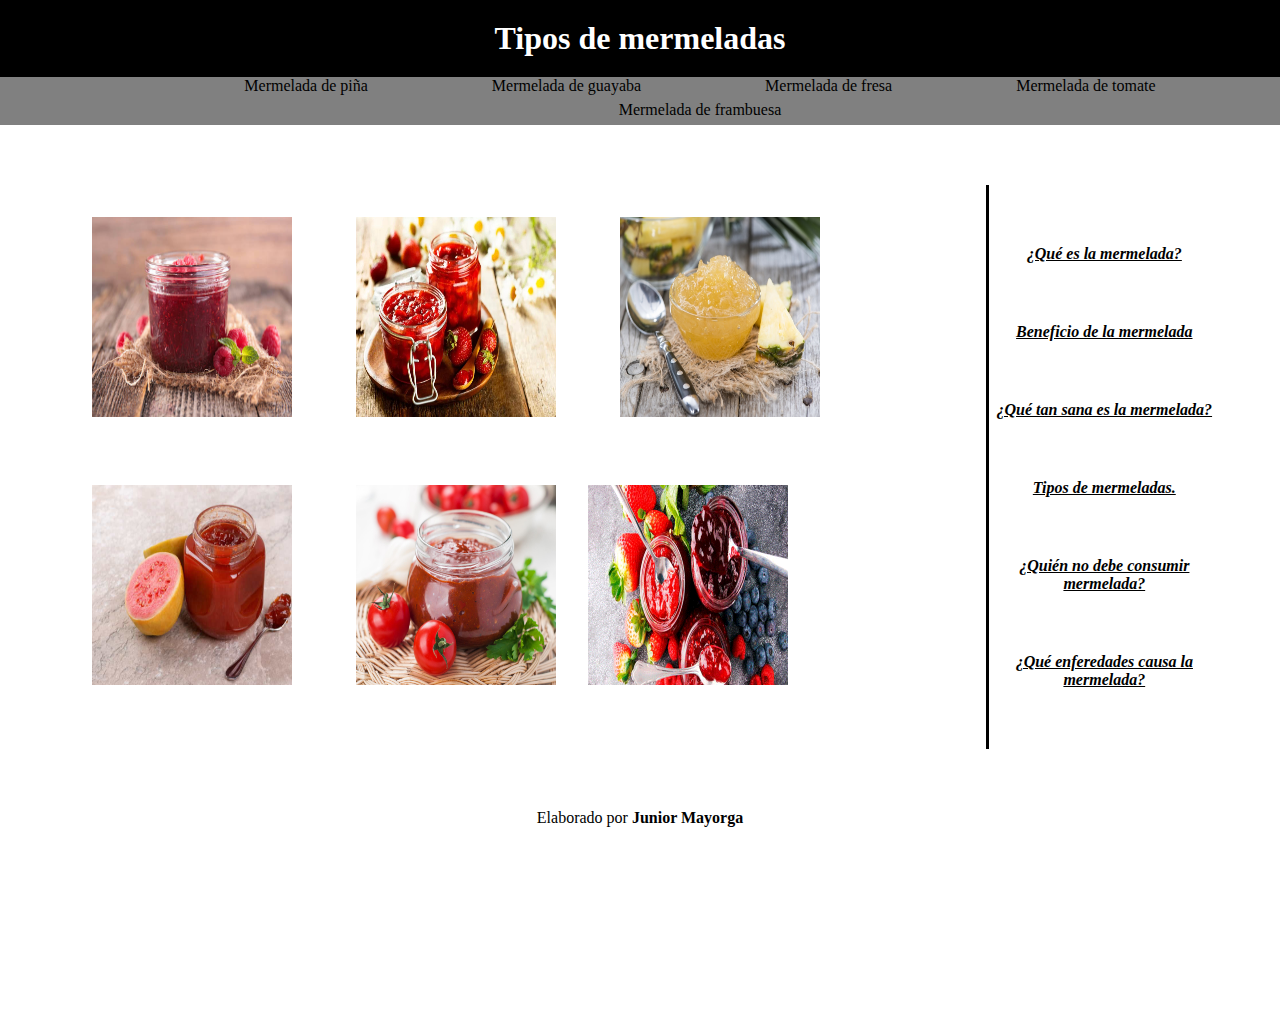
<file: index.html>
<!DOCTYPE html>
<html lang="en">
<head>
  <meta charset="UTF-8">
  <meta http-equiv="X-UA-Compatible" content="IE=edge">
  <meta name="viewport" content="width=device-width, initial-scale=1.0">
  <title>¿Cuales son los tipos de mermeladas?</title>
  <link rel="stylesheet" href="style.css">
<style>
  .contenedor{
    display: flex;
  }
</style>
</head>
<body>
  <h1>Tipos de mermeladas</h1>
  <nav>
    <ul>
      <li><a href=""></a>Mermelada de piña</li>
      <li><a href=""></a>Mermelada de guayaba</li>
      <li><a href=""></a>Mermelada de fresa</li>
      <li><a href=""></a>Mermelada de tomate</li>
      <li><a href=""></a>Mermelada de frambuesa</li>
    </ul>
  </nav>
  <div class="Contenido">
    <div class="Artículo">
      <div class="Secciones">

  <div class="container">
        <div>
        </div>
        <div class="item">
        <div><img src="./img/frambuesa.jpg" alt=""></div>
      </div>
      </div>
      <div class="Secciones">
        <div>
          
        </div>
        <div class="item">
        <div><img src="./img/fresa.jpg" alt=""></div>
      </div>
      </div>
      <div class="Secciones">
        <div>
        </div>      
        <div class="item"> 
        <div><img src="./img/piña.jpg" alt=""></div>
      </div>
      </div>
    </div>
      <div class="Secciones">
        <div>
          <div class="contenedor">
        </div>
        <div class="item"> 
        <div><img src="./img/guayaba.jpg" alt=""></div>
      </div>
      </div>
      <div class="Secciones">
        <div>
      
        </div>
        <div class="item"> 
        <div><img src="./img/tomate.jpg" alt=""></div>
      </div>
      </div>
      <div class="secciones">
      <div>
        <div><img src="./img/1234.jpg" alt=""></div>
      </div>
    </div>
  </div>
  </div>
    <div class="Menú-secundario">
      <b>
      <a href="Paginas/Que es la mermelada.html">¿Qué es la mermelada?</a>
      <a href="paginas/Beneficios de la mermelada.html">Beneficio de la mermelada</a>
      <a href="paginas/Que tan sana es la mermeleda.html">¿Qué tan sana es la mermelada?</a>
      <a href="paginas/Tipos de mermeladas.html">Tipos de mermeladas.</a>
      <a href="paginas/Quien no debe consumir mermeladas.html">¿Quién no debe consumir mermelada?</a> 
      <a href="paginas/Que enfermedades causa la mermelada.html">¿Qué enferedades causa la mermelada?</a> 
    </b>
    </div>
  </div>

  <footer>Elaborado por <b>Junior Mayorga</b> </footer>
</body>
</html>
</file>
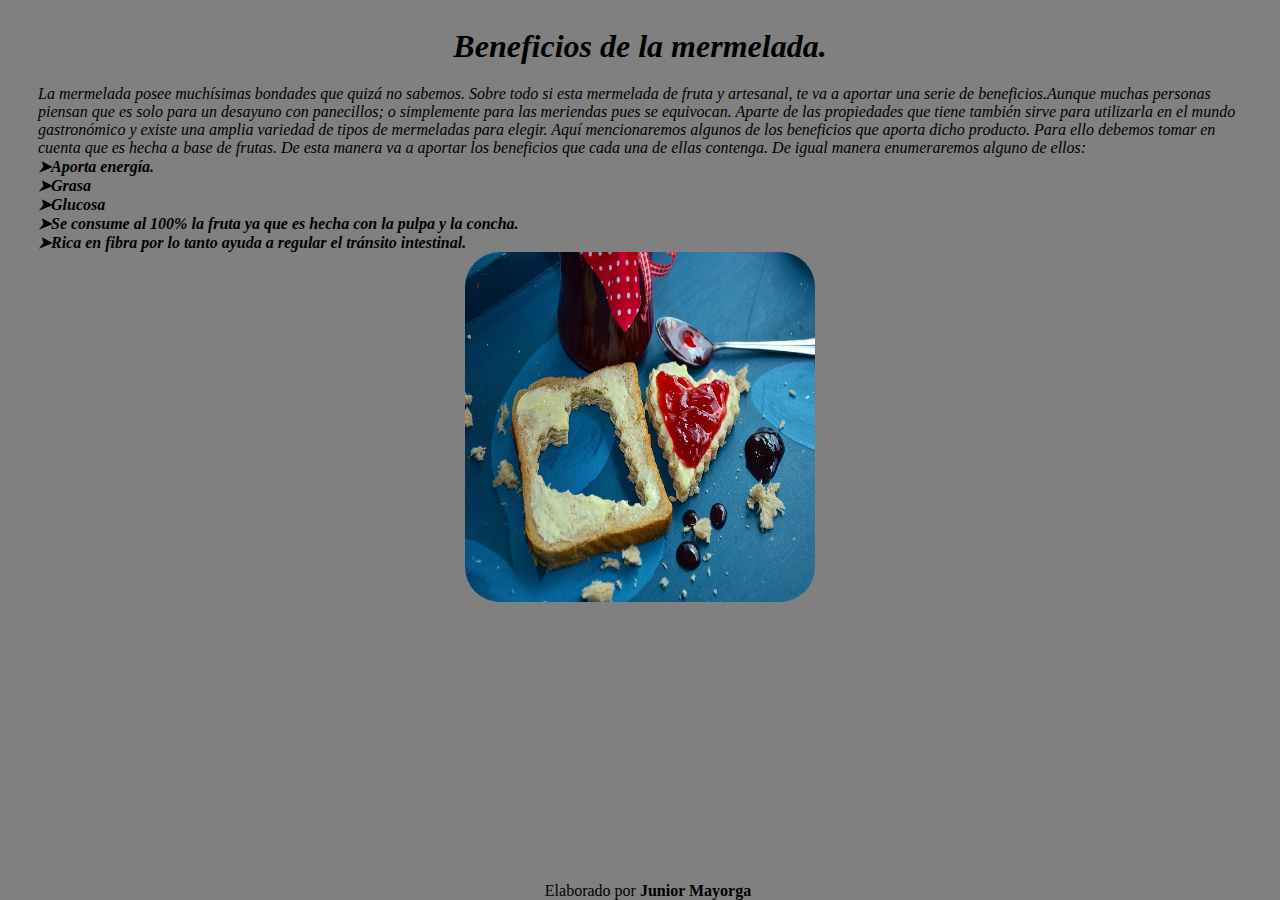
<file: paginas/Beneficios de la mermelada.html>
<!DOCTYPE html>
<html lang="en">
<head>
    <meta charset="UTF-8">
    <meta http-equiv="X-UA-Compatible" content="IE=edge">
    <meta name="viewport" content="width=device-width, initial-scale=1.0">
    <title>Beneficios de la mermelada</title>
    <h1>Beneficios de la mermelada.</h1>
     <link rel="stylesheet" href="Beneficios de la mermelada.css">
     <style>
        .contenedor {
            text-align: center;
        }
     </style>
</head>
<body>
    <p> La mermelada posee muchísimas bondades que quizá no sabemos. Sobre todo si esta mermelada de fruta y artesanal, te va a aportar una serie de beneficios.Aunque muchas personas piensan que es solo para un desayuno con panecillos; o simplemente para las meriendas pues se equivocan. Aparte de las propiedades que tiene también sirve para utilizarla en el mundo gastronómico y existe una amplia variedad de tipos de mermeladas para elegir.
        Aquí mencionaremos algunos de los beneficios que aporta dicho producto. Para ello debemos tomar en cuenta que es hecha a base de frutas. De esta manera va a aportar los beneficios que cada una de ellas contenga. De igual manera enumeraremos alguno de ellos:
<p><b> <p> ➤Aporta energía.</p>
<p> ➤Grasa</p>
<p> ➤Glucosa</p>
<p> ➤Se consume al 100% la fruta ya que es hecha con la pulpa y la concha.</p>
<p> ➤Rica en fibra por lo tanto ayuda a regular el tránsito intestinal.</p>
</b>
</p>
    </p>

    <div class="contenedor">
    <img src="./image/fresa.jpg" alt="">
    </div>  
    <footer>Elaborado por <b>Junior Mayorga</b> </footer>
</body>
</html>
</file>
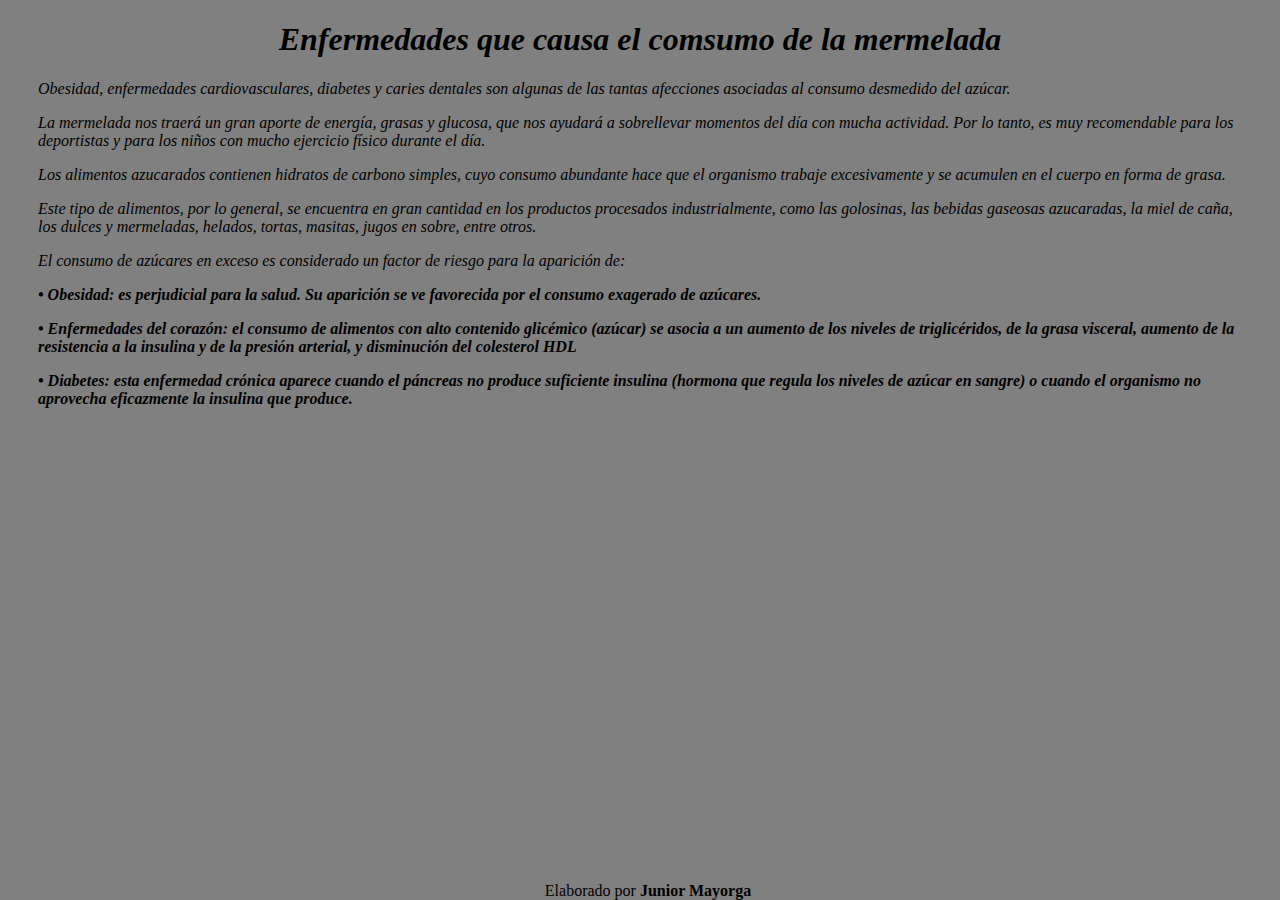
<file: paginas/Que enfermedades causa la mermelada.html>
<!DOCTYPE html>
<html lang="en">
<head>
    <meta charset="UTF-8">
    <meta http-equiv="X-UA-Compatible" content="IE=edge">
    <meta name="viewport" content="width=device-width, initial-scale=1.0">
    <title>¿Que enfermedades causa la mermelada?</title>
    <link rel="stylesheet" href="QeClM.css">

    
</head>
<body>
    <h1>Enfermedades que causa el comsumo de la mermelada</h1>
    <p>
        Obesidad, enfermedades cardiovasculares, diabetes y caries dentales son algunas de las tantas afecciones asociadas al consumo desmedido del azúcar.
    </p>
    <p>La mermelada nos traerá un gran aporte de energía, grasas y glucosa, que nos ayudará a sobrellevar momentos del día con mucha actividad. Por lo tanto, es muy recomendable para los deportistas y para los niños con mucho ejercicio físico durante el día.</p>
    <p>Los alimentos azucarados contienen hidratos de carbono simples, cuyo consumo abundante hace que el organismo trabaje excesivamente y se acumulen en el cuerpo en forma de grasa.
</p>
        <p> Este tipo de alimentos, por lo general, se encuentra en gran cantidad en los productos procesados industrialmente, como las golosinas, las bebidas gaseosas azucaradas, la miel de caña, los dulces y mermeladas, helados, tortas, masitas, jugos en sobre, entre otros.
    </p>
    <p>El consumo de azúcares en exceso es considerado un factor de riesgo para la aparición de:</p>
    <b>
    <p>•	Obesidad: es perjudicial para la salud. Su aparición se ve favorecida por el consumo exagerado de azúcares.</p>
    <p>•	Enfermedades del corazón: el consumo de alimentos con alto contenido glicémico (azúcar) se asocia a un aumento de los niveles de triglicéridos, de la grasa visceral, aumento de la resistencia a la insulina y de la presión arterial, y disminución del colesterol HDL</p>
    <p>•	Diabetes: esta enfermedad crónica aparece cuando el páncreas no produce suficiente insulina (hormona que regula los niveles de azúcar en sangre) o cuando el organismo no aprovecha eficazmente la insulina que produce.</p>
    </b>
  

    <footer>Elaborado por <b>Junior Mayorga</b> </footer>

</body>
</html>
</file>
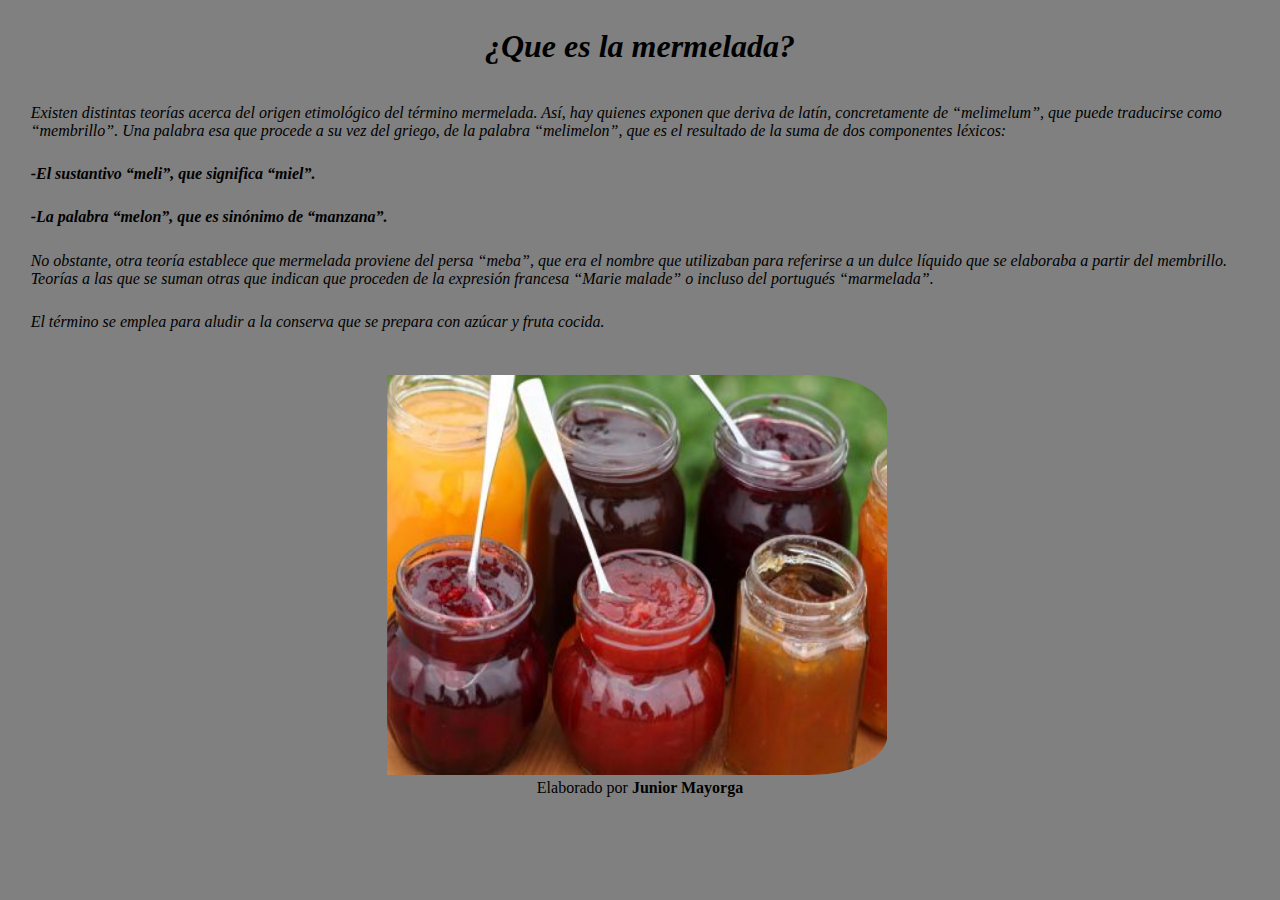
<file: paginas/Que es la mermelada.html>
<!DOCTYPE html>
<html lang="en">
<head>
    <meta charset="UTF-8">
    <meta http-equiv="X-UA-Compatible" content="IE=edge">
    <meta name="viewport" content="width=device-width, initial-scale=1.0">
    <title>¿Que es la mermelada?</title>
    <link rel="stylesheet" href="Que es la mermelada.css">
    
    
</head>
<body>
    <h1>¿Que es la mermelada?</h1>

    <p>Existen distintas teorías acerca del origen etimológico del término mermelada. Así, hay quienes exponen que deriva de latín, concretamente de “melimelum”, que puede traducirse como “membrillo”. Una palabra esa que procede a su vez del griego, de la palabra “melimelon”, que es el resultado de la suma de dos componentes léxicos:
<b>
        <p> -El sustantivo “meli”, que significa “miel”.</p>
        
        <p> -La palabra “melon”, que es sinónimo de “manzana”.</p>
    </b>     
        <p> No obstante, otra teoría establece que mermelada proviene del persa “meba”, que era el nombre que utilizaban para referirse a un dulce líquido que se elaboraba a partir del membrillo.
        Teorías a las que se suman otras que indican que proceden de la expresión francesa “Marie malade” o incluso del portugués “marmelada”.</p>
        
        <p>El término se emplea para aludir a la conserva que se prepara con azúcar y fruta cocida.</p>
    </p> 

    <img src="./image/82-1.jpg" alt="">


    <footer>Elaborado por <b>Junior Mayorga</b> </footer>
</div>
</body>
</html>
</file>
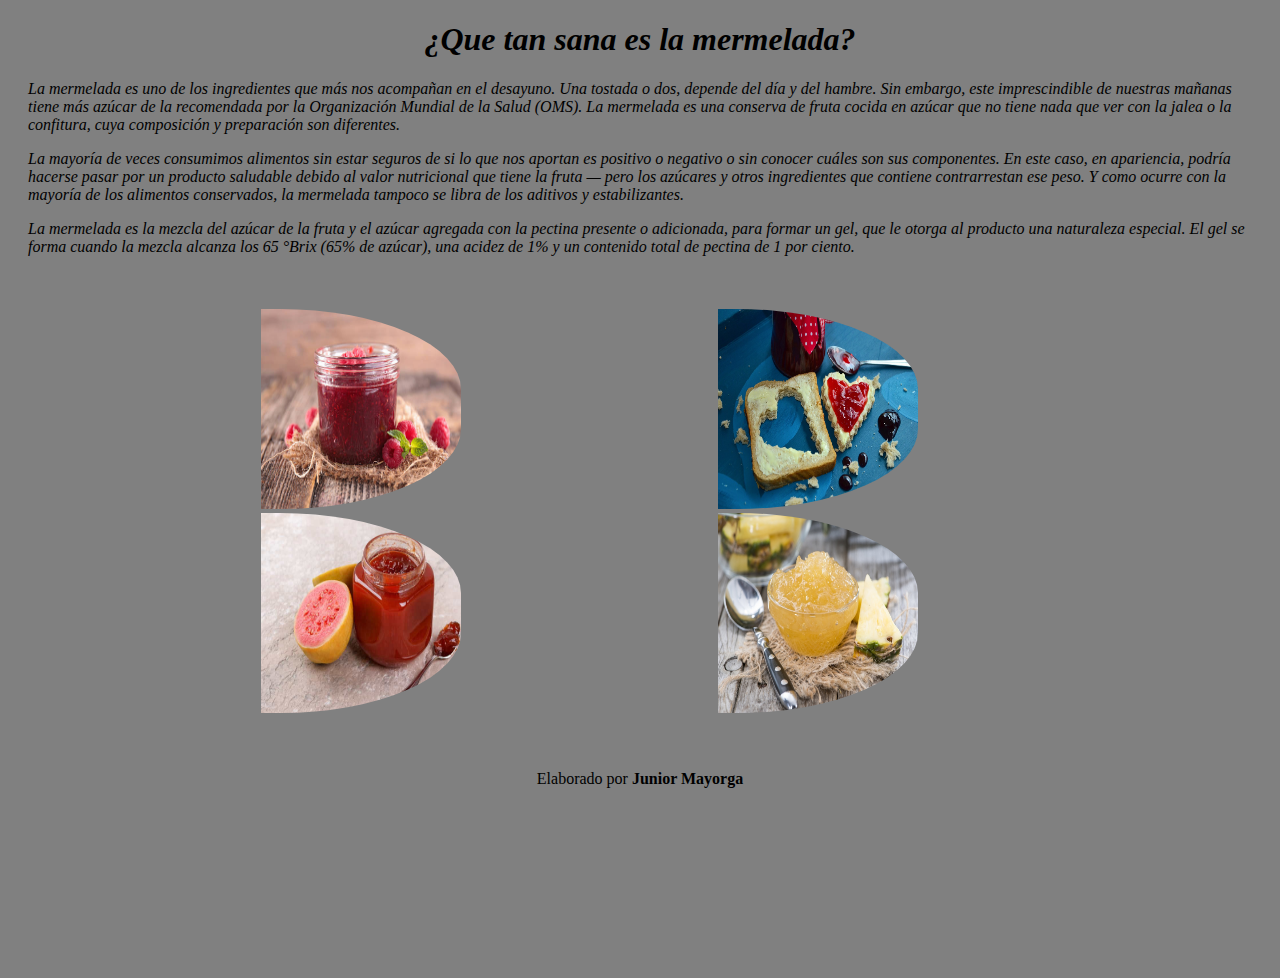
<file: paginas/Que tan sana es la mermeleda.html>
<!DOCTYPE html>
<html lang="en">
<head>
    <meta charset="UTF-8">
    <meta http-equiv="X-UA-Compatible" content="IE=edge">
    <meta name="viewport" content="width=device-width, initial-scale=1.0">
    <title>¿Que tan sana es la mermelada?</title>
    <link rel="stylesheet" href="Que tan sana es la mermelada.css">
</head>
<body>
    <h1>¿Que tan sana es la mermelada?</h1>
    <p>
        La mermelada es uno de los ingredientes que más nos acompañan en el desayuno. Una tostada o dos, depende del día y del hambre. Sin embargo, este imprescindible de nuestras mañanas tiene más azúcar de la recomendada por la Organización Mundial de la Salud (OMS).
La mermelada es una conserva de fruta cocida en azúcar que no tiene nada que ver con la jalea o la confitura, cuya composición y preparación son diferentes.
    </p>
    <p>
        La mayoría de veces consumimos alimentos sin estar seguros de si lo que nos aportan es positivo o negativo o sin conocer cuáles son sus componentes. En este caso, en apariencia, podría hacerse pasar por un producto saludable debido al valor nutricional que tiene la fruta — pero los azúcares y otros ingredientes que contiene contrarrestan ese peso.
Y como ocurre con la mayoría de los alimentos conservados, la mermelada tampoco se libra de los aditivos y estabilizantes.
    </p>
    <p>La mermelada es la mezcla del azúcar de la fruta y el azúcar agregada con la pectina presente o adicionada, para formar un gel, que le otorga al producto una naturaleza especial. El gel se forma cuando la mezcla alcanza los 65 °Brix (65% de azúcar), una acidez de 1% y un contenido total de pectina de 1 por ciento.</p>
<p> ㅤㅤㅤㅤㅤㅤㅤㅤㅤㅤㅤㅤㅤㅤㅤㅤㅤㅤㅤㅤㅤㅤㅤㅤㅤㅤㅤㅤㅤㅤㅤㅤㅤㅤㅤㅤㅤㅤㅤㅤㅤㅤㅤㅤㅤㅤㅤㅤㅤㅤㅤㅤㅤㅤㅤㅤㅤㅤㅤㅤㅤㅤㅤㅤㅤㅤㅤㅤㅤㅤㅤㅤㅤㅤㅤㅤㅤㅤㅤㅤㅤㅤㅤㅤㅤㅤㅤㅤㅤㅤㅤㅤㅤㅤㅤㅤㅤㅤㅤㅤㅤㅤㅤㅤㅤㅤㅤㅤㅤㅤㅤㅤㅤㅤㅤㅤㅤㅤㅤㅤㅤㅤㅤㅤㅤㅤㅤㅤㅤㅤㅤㅤㅤㅤㅤㅤㅤㅤㅤㅤㅤㅤㅤㅤㅤㅤㅤㅤㅤㅤㅤㅤㅤㅤㅤㅤㅤㅤㅤㅤㅤㅤㅤㅤㅤㅤㅤㅤㅤㅤㅤㅤㅤㅤㅤㅤㅤㅤㅤㅤㅤㅤㅤㅤㅤㅤㅤㅤㅤㅤㅤㅤㅤㅤㅤㅤㅤㅤㅤㅤㅤㅤㅤㅤㅤㅤㅤㅤㅤㅤㅤㅤㅤㅤㅤㅤㅤㅤㅤㅤㅤㅤ


</p>

<img src="./image/frambuesa.jpg" alt="">
<img src="./image/fresa.jpg" alt="">
<img src="./image/guayaba.jpg" alt="">
<img src="./image/piña.jpg" alt="">
<p>ㅤㅤㅤㅤㅤㅤㅤㅤㅤㅤㅤㅤㅤㅤㅤㅤㅤㅤㅤㅤㅤㅤㅤㅤㅤㅤㅤㅤㅤㅤㅤㅤㅤㅤㅤㅤㅤㅤㅤㅤㅤㅤㅤㅤㅤㅤㅤㅤㅤㅤㅤㅤㅤㅤㅤㅤㅤㅤㅤㅤㅤㅤㅤㅤㅤㅤㅤㅤㅤㅤㅤㅤㅤㅤㅤㅤㅤㅤㅤㅤㅤㅤㅤㅤㅤㅤㅤㅤㅤㅤㅤㅤㅤㅤㅤㅤㅤㅤㅤㅤㅤㅤㅤㅤㅤㅤㅤㅤㅤㅤㅤㅤㅤㅤㅤㅤㅤㅤㅤㅤㅤㅤㅤㅤㅤㅤㅤㅤㅤㅤㅤㅤㅤㅤㅤㅤㅤㅤㅤㅤㅤㅤㅤㅤㅤㅤㅤㅤㅤㅤㅤㅤㅤㅤㅤㅤㅤㅤㅤㅤㅤㅤㅤㅤㅤㅤㅤㅤㅤㅤㅤㅤㅤㅤㅤㅤㅤㅤㅤㅤㅤㅤㅤㅤㅤㅤㅤㅤㅤㅤㅤㅤㅤㅤㅤㅤㅤㅤㅤㅤㅤㅤㅤㅤㅤㅤㅤㅤㅤㅤㅤㅤㅤㅤㅤㅤㅤㅤㅤㅤㅤㅤㅤㅤㅤㅤㅤㅤㅤㅤㅤㅤㅤㅤㅤㅤㅤㅤㅤㅤㅤㅤㅤㅤㅤㅤㅤㅤㅤㅤㅤㅤㅤㅤㅤㅤㅤㅤㅤㅤㅤㅤㅤㅤㅤㅤㅤㅤㅤㅤㅤㅤㅤㅤㅤㅤ
</p>
    <footer>Elaborado por <b>Junior Mayorga</b> </footer>
</body>
</html>
</file>
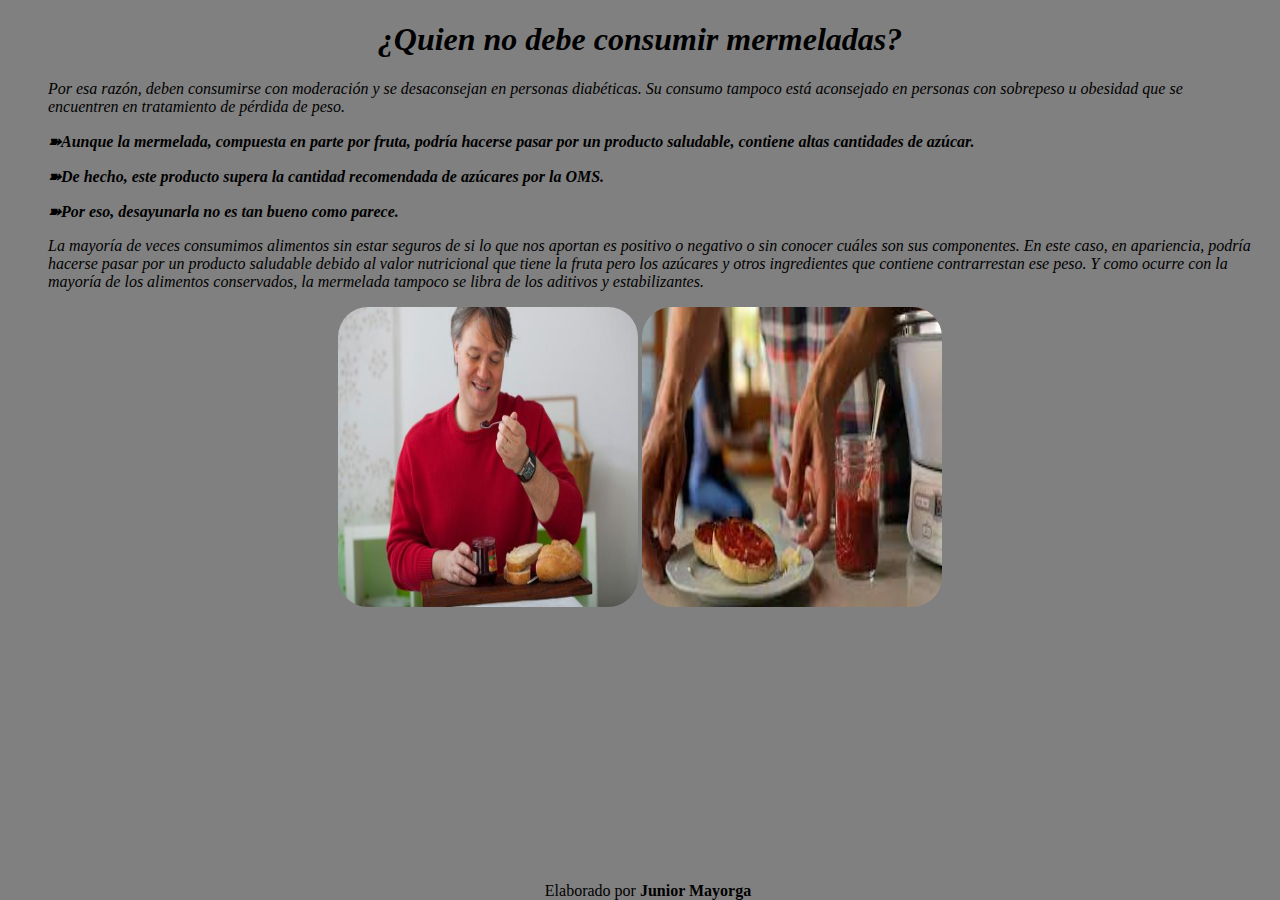
<file: paginas/Quien no debe consumir mermeladas.html>
<!DOCTYPE html>
<html lang="en">
<head>
    <meta charset="UTF-8">
    <meta http-equiv="X-UA-Compatible" content="IE=edge">
    <meta name="viewport" content="width=device-width, initial-scale=1.0">
    <title>¿Quien no debe consumier mermeladas?</title>
    <link rel="stylesheet" href="QNDCM.css">
    <style>
        .contenedor{
            text-align: center;
        }
    </style>
</head>
<body>
    <h1>¿Quien no debe consumir mermeladas?</h1>
    <p>
        Por esa razón, deben consumirse con moderación y se desaconsejan en personas diabéticas. Su consumo tampoco está aconsejado en personas con sobrepeso u obesidad que se encuentren en tratamiento de pérdida de peso.
    </p>
    <b>
    <p> ➽Aunque la mermelada, compuesta en parte por fruta, podría hacerse pasar por un producto saludable, contiene altas cantidades de azúcar.</p>
    <p>➽De hecho, este producto supera la cantidad recomendada de azúcares por la OMS.</p>
    <p>➽Por eso, desayunarla no es tan bueno como parece.</p>
</b>
    <p>La mayoría de veces consumimos alimentos sin estar seguros de si lo que nos aportan es positivo o negativo o sin conocer cuáles son sus componentes. En este caso, en apariencia, podría hacerse pasar por un producto saludable debido al valor nutricional que tiene la fruta pero los azúcares y otros ingredientes que contiene contrarrestan ese peso. Y como ocurre con la mayoría de los alimentos conservados, la mermelada tampoco se libra de los aditivos y estabilizantes.</p>

    <div class="contenedor">
    <img src="./image/qndcm.jpg" alt="">
    
    <img src="./image/quienndcm.jpg" alt="">


    <footer>Elaborado por <b>Junior Mayorga</b> </footer>
</div>
</body>
</html>
</file>
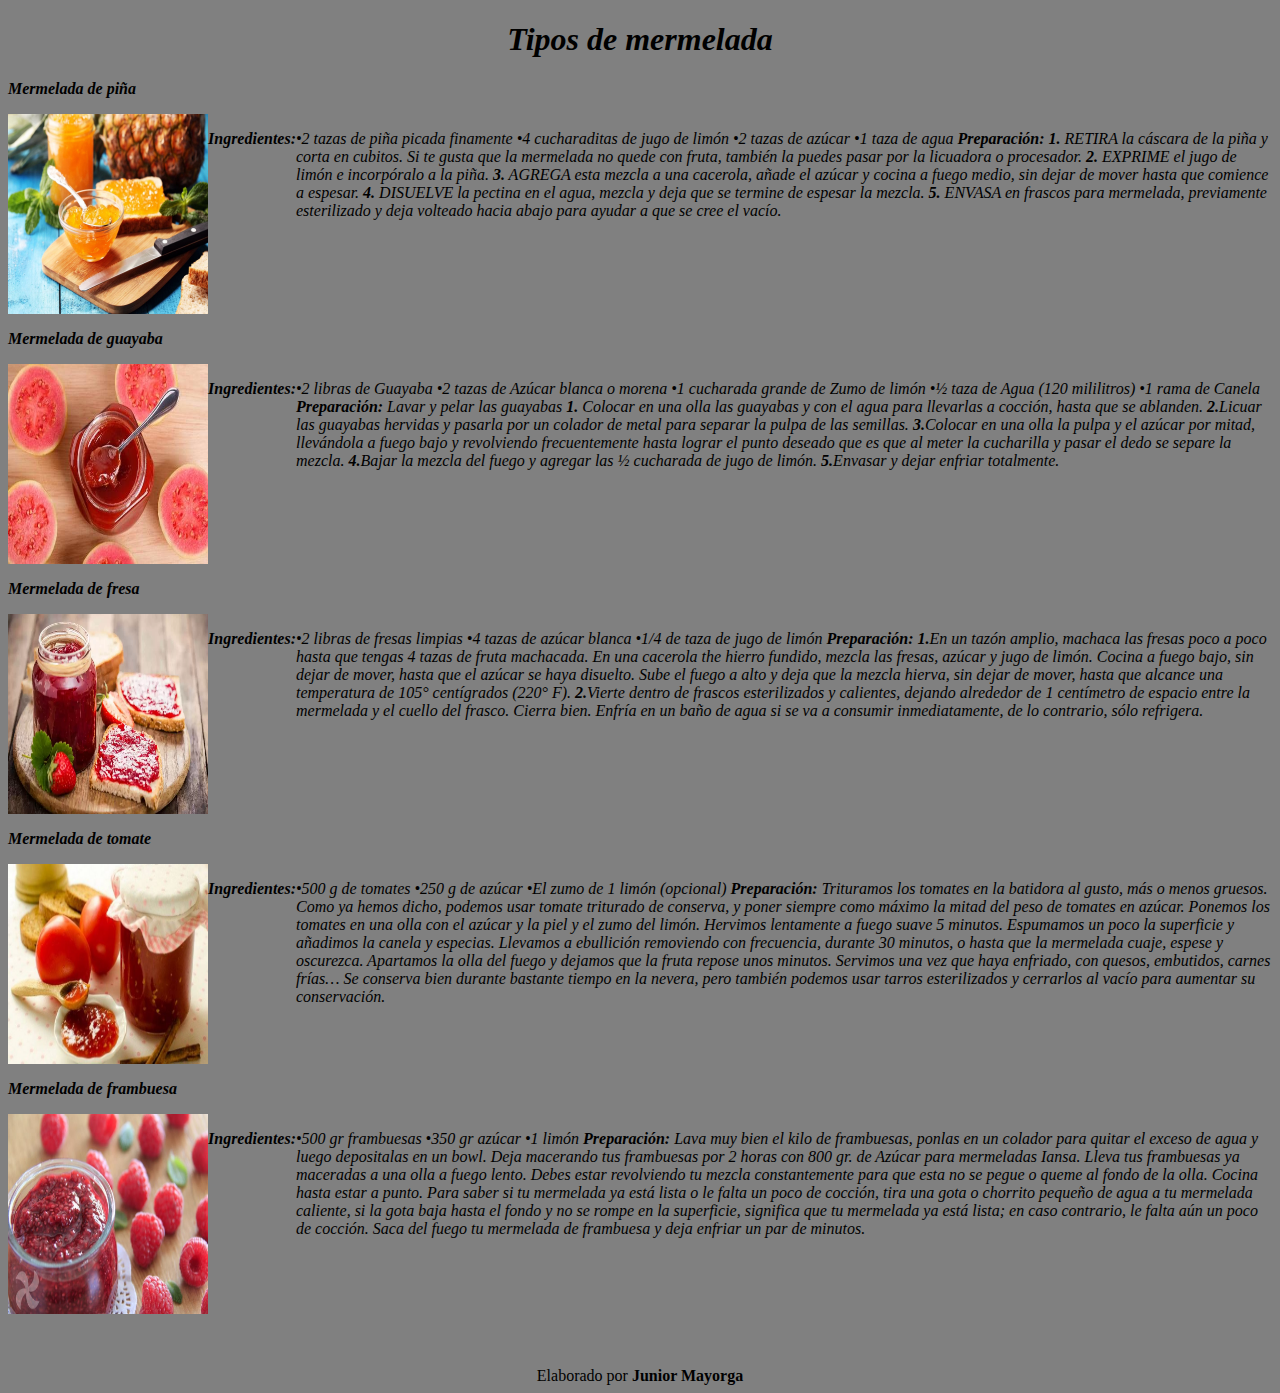
<file: paginas/Tipos de mermeladas.html>
<!DOCTYPE html>
<html lang="en">
<head>
    <meta charset="UTF-8">
    <meta http-equiv="X-UA-Compatible" content="IE=edge">
    <meta name="viewport" content="width=device-width, initial-scale=1.0">
    <title>Tipos de mermelada</title>
    <link rel="stylesheet" href="Tipos de mermelada.css">
    <style>
        .contenedor{
            display: flex;
        }
    </style>

</head>
<body>
    <h1>Tipos de mermelada</h1>

    <b>
    <p>
        Mermelada de piña
    </p>
</b>
    <div class="contenedor">
    <img src="./image/piñaa.jpg" alt="">

    <b> <p>Ingredientes:</p> </b>
    <p>
            •2 tazas de piña picada finamente
            •4 cucharaditas de jugo de limón
            •2 tazas de azúcar
            •1 taza de agua
            <b>Preparación:</b>
            <b> 1.</b> RETIRA la cáscara de la piña y corta en cubitos. Si te gusta que la mermelada no quede con fruta, también la puedes pasar por la licuadora o procesador. 

<b> 2.</b> EXPRIME el jugo de limón e incorpóralo a la piña. 

<b> 3.</b> AGREGA esta mezcla a una cacerola, añade el azúcar y cocina a fuego medio, sin dejar de mover hasta que comience a espesar.

<b> 4.</b> DISUELVE la pectina en el agua, mezcla y deja que se termine de espesar la mezcla. 

<b> 5.</b> ENVASA en frascos para mermelada, previamente esterilizado y deja volteado hacia abajo para ayudar a que se cree el vacío. 
    </p>
</div>
<b>
    <p>
        Mermelada de guayaba
    </p>
</b>
    <div class="contenedor">
    <img src="./image/guayabaaa.jpg" alt="">
    <b><p>Ingredientes:</p></b>
    <p>
        •2 libras de Guayaba
        •2 tazas de Azúcar blanca o morena
        •1 cucharada grande de Zumo de limón
        •½ taza de Agua (120 mililitros)
        •1 rama de Canela 
        <b>Preparación:</b>
        Lavar y pelar las guayabas
<b> 1.</b> Colocar en una olla las guayabas y con el agua para llevarlas a cocción, hasta que se ablanden.
<b> 2.</b>Licuar las guayabas hervidas y pasarla por un colador de metal para separar la pulpa de las semillas.
<b> 3.</b>Colocar en una olla la pulpa y el azúcar por mitad, llevándola a fuego bajo y revolviendo frecuentemente hasta lograr el punto deseado que es que al meter la cucharilla y pasar el dedo se separe la mezcla.
<b> 4.</b>Bajar la mezcla del fuego y agregar las ½ cucharada de jugo de limón.
<b> 5.</b>Envasar y dejar enfriar totalmente.
    </p>
</div>
<b>
    <p>
        Mermelada de fresa
    </p>
</b>
    <div class="contenedor">
    <img src="./image/fresaaa.jpg" alt="">
    <b><p>Ingredientes:</p></b>
    <p>
        •2 libras de fresas limpias
        •4 tazas de azúcar blanca
        •1/4 de taza de jugo de limón
    <b> Preparación:</b>
    <b> 1.</b>En un tazón amplio, machaca las fresas poco a poco hasta que tengas 4 tazas de fruta machacada. En una cacerola the hierro fundido, mezcla las fresas, azúcar y jugo de limón. Cocina a fuego bajo, sin dejar de mover, hasta que el azúcar se haya disuelto. Sube el fuego a alto y deja que la mezcla hierva, sin dejar de mover, hasta que alcance una temperatura de 105° centígrados (220° F).
    <b> 2.</b>Vierte dentro de frascos esterilizados y calientes, dejando alrededor de 1 centímetro de espacio entre la mermelada y el cuello del frasco. Cierra bien. Enfría en un baño de agua si se va a consumir inmediatamente, de lo contrario, sólo refrigera.
    </p>
</div>
<b>
    <p>
        Mermelada de tomate
    </p>
</b>
    <div class="contenedor">
    <img src="./image/tomateee.jpg" alt="">
    <b><p>Ingredientes:</p></b>
    <p>
        •500 g de tomates
        •250 g de azúcar
        •El zumo de 1 limón (opcional)
        <b>Preparación:</b>
        Trituramos los tomates en la batidora al gusto, más o menos gruesos. Como ya hemos dicho, podemos usar tomate triturado de conserva, y poner siempre como máximo la mitad del peso de tomates en azúcar.
        Ponemos los tomates en una olla con el azúcar y la piel y el zumo del limón. Hervimos lentamente a fuego suave 5 minutos. Espumamos un poco la superficie y añadimos la canela y especias.
        Llevamos a ebullición removiendo con frecuencia, durante 30 minutos, o hasta que la mermelada cuaje, espese y oscurezca. Apartamos la olla del fuego y dejamos que la fruta repose unos minutos.
        Servimos una vez que haya enfriado, con quesos, embutidos, carnes frías…
        Se conserva bien durante bastante tiempo en la nevera, pero también podemos usar tarros esterilizados y cerrarlos al vacío para aumentar su conservación. 
    </p>
</div>
<b>
    <p>
        Mermelada de frambuesa
    </p>
</b>
    <div class="contenedor">
    <img src="./image/frambuesaaa.jpg" alt="">
    <b> <p>Ingredientes:</p> </b>
        <p>
        •500 gr frambuesas
        •350 gr azúcar
        •1 limón
        <b>Preparación:</b>
        Lava muy bien el kilo de frambuesas, ponlas en un colador para quitar el exceso de agua y luego depositalas en un bowl.
Deja macerando tus frambuesas por 2 horas con 800 gr. de Azúcar para mermeladas Iansa.
Lleva tus frambuesas ya maceradas a una olla a fuego lento.
Debes estar revolviendo tu mezcla constantemente para que esta no se pegue o queme al fondo de la olla. Cocina hasta estar a punto. Para saber si tu mermelada ya está lista o le falta un poco de cocción, tira una gota o chorrito pequeño de agua a tu mermelada caliente, si la gota baja hasta el fondo y no se rompe en la superficie, significa que tu mermelada ya está lista; en caso contrario, le falta aún un poco de cocción.
Saca del fuego tu mermelada de frambuesa y deja enfriar un par de minutos.
    </p>
</div>

    <p>
        ㅤㅤㅤㅤㅤㅤㅤㅤㅤㅤㅤㅤㅤㅤㅤㅤㅤㅤㅤㅤㅤㅤㅤㅤㅤㅤㅤㅤㅤㅤㅤㅤㅤㅤㅤㅤㅤㅤㅤㅤㅤㅤㅤㅤㅤㅤㅤㅤ
        ㅤㅤㅤㅤㅤㅤㅤㅤㅤㅤㅤㅤㅤㅤㅤㅤㅤㅤㅤㅤㅤㅤㅤㅤㅤㅤㅤㅤㅤㅤㅤㅤㅤㅤㅤㅤㅤㅤㅤㅤㅤㅤㅤㅤㅤㅤㅤㅤ
        ㅤㅤㅤㅤㅤㅤㅤㅤㅤㅤㅤㅤㅤㅤㅤㅤㅤㅤㅤㅤㅤㅤㅤㅤㅤㅤㅤㅤㅤㅤㅤㅤㅤㅤㅤㅤㅤㅤㅤㅤㅤㅤㅤㅤㅤㅤㅤㅤ
    </p>
    <footer>Elaborado por <b>Junior Mayorga</b> </footer>
</body>
</html>
</file>
<file: style.css>
body {
    background-color: white;
}
*{
    padding: 0%;
    margin: 0;
}
h1 {
    text-align: center;
    background-color: black;
    color: white;
    padding: 20px;
}
nav ul {
    background-color: grey;
    width: 100%;
    list-style-type: none;
    text-align: center;
}
nav li {
    display: inline-flex;
}
nav a {
    text-decoration: none;
    color: white;
    padding: 10px;
    width: 100px;
}
img {
    width: 200px;
    height: 200px;
}
.Contenido {
    display: flex;
    margin: 60px;
}
.Artículo {
    width: 80%;
    border-right: 3px solid black;
}
.Secciones {
    display: flex;
    align-items: center;
    
}
.Menú-secundario {
    width: 20%;
    margin-top: 60px;
}
.Menú-secundario a {
    display: block;
    text-align: center;
    color: black;
    margin-bottom: 60px;
    font-style: oblique;
}
footer {
    width: 100%;
    height: 200px;
    color: black;
    text-align: center;
    bottom: 0;
    width: 100%;
}
.item {
    margin: 1em;
    padding: 1em;
    float: left;
}
</file>
<file: paginas/Beneficios de la mermelada.css>
body {
    background-color: gray;
}
h1 {
    color: black;
    text-align: center;
    font-style: oblique;
    padding: 20px;
    margin: 0%;
}
p {
    color: black;
    font-style: italic;
    margin: 0%;
    padding: 0%;
    padding-left: 30px;
    padding-right: 30px;
}
img{
    height: 350px;
    width: 350px;
    border-radius: 10%;
}
footer{
    text-align: center;
    position: absolute;
    bottom: 0;
    width: 100%;

}
</file>
<file: paginas/QeClM.css>
body {
    background-color: gray;
}
h1 {
    color: black;
    text-align: center;
    font-style: oblique;
}
p {
    color: black;
    font-style: italic;
    padding-left: 30px;
    padding-right: 30px;
}
footer{
    text-align: center;
    position: absolute;
    bottom: 0;
    width: 100%;
}
</file>
<file: paginas/Que es la mermelada.css>
body {
    background-color: gray;
}
h1 {
    color: black;
    text-align: center;
    font-style: oblique;
    padding: 20px;
    margin: 0%;
}
p {
    margin: 1%;
    padding: 0.5%;
    color: black;
    font-style: italic;
    padding-inline: 10px;
}
img {
    width: 500px;
    height: 400px;
    border-radius:10%;
    padding-left: 30%;
    padding-right: 1%;
}
footer{
    text-align: center;
    bottom: 0;
    width: 100%;
}
</file>
<file: paginas/Que tan sana es la mermelada.css>
body { 
    background-color: gray;
}
h1 { 
    color: black;
    text-align: center;
    font-style: oblique;
}
p { 
    color: black;
font-style: italic;
padding-left: 20px;
padding-right: 20px;
}
footer {
    width: 100%;
    height: 200px;
    color: black;
    text-align: center;
}
img {
    width: 200px;
    height: 200px;
    border-radius: 40%;
    padding-left: 20%;
}
</file>
<file: paginas/QNDCM.css>
body {
    background-color: gray;
}
h1 {
    color: black;
    text-align: center;
    font-style: oblique;
}
p {
    color: black;
    font-style: italic;
    padding-left: 40px;
    padding-right: 20px;
}
img{
    width: 300px;
    height: 300px;
    border-radius: 10%;
}
footer{
    text-align: center;
    position: absolute;
    bottom: 0;
    width: 100%;
}
</file>
<file: paginas/Tipos de mermelada.css>
body {
    background-color: gray;
}
h1 {
    color: black;
    text-align: center;
    font-style: oblique;
}
p {
    color: black; 
font-style: italic;
}
footer{
    text-align: center;
}
img {
    height: 200px;
    width: 200px;
}
</file>
